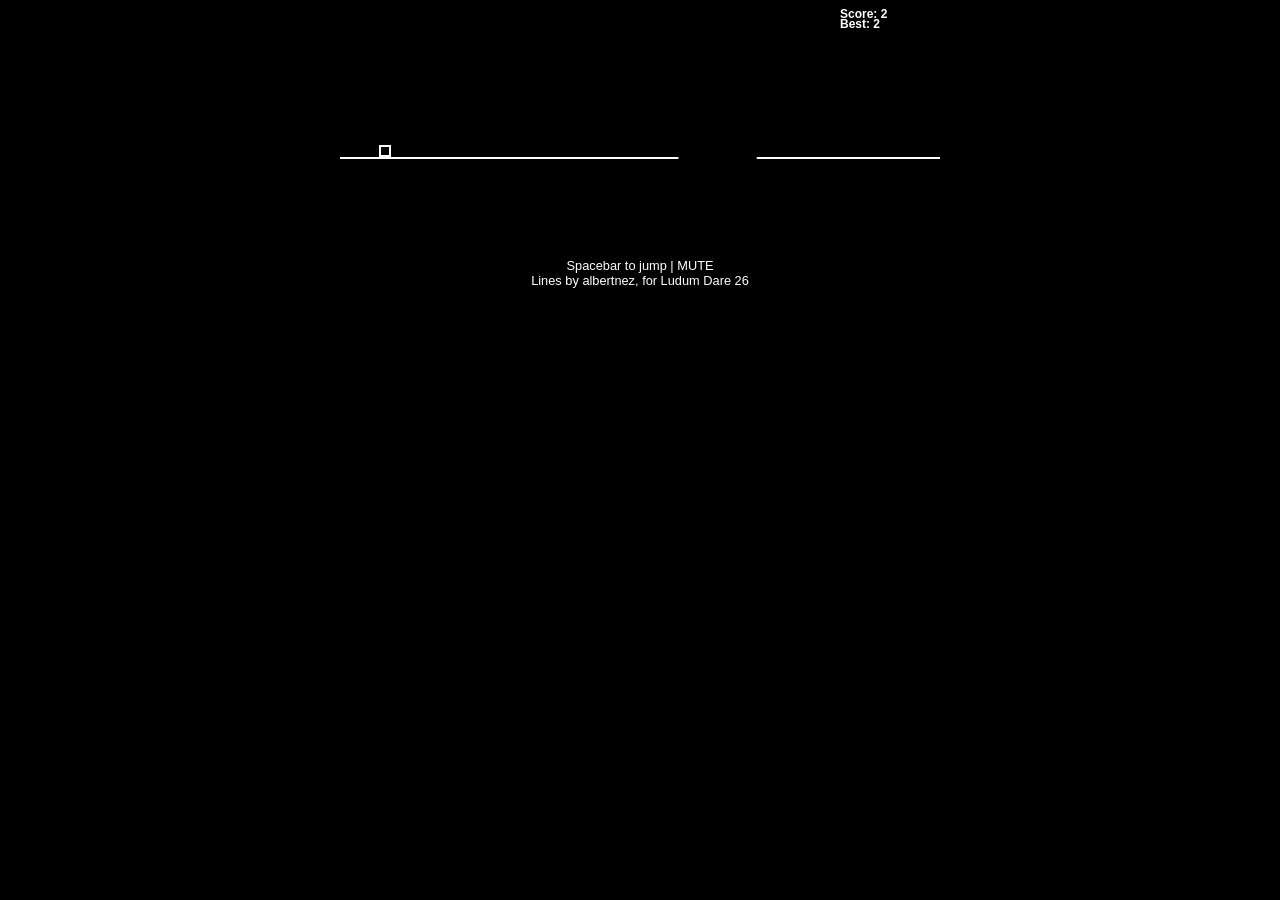
<file: index.html>
<html>
	<head>
		<title>
			Lines
		</title>
		<link href="stylesheet.css" rel="stylesheet" type="text/css">
		<script src="jquery-1.9.1.min.js"></script>
	</head>
	<body>
		<div id="canvasContainer">
			<canvas id="canvas">I'm sorry, but your browser does not suppor canvas. </canvas>
		</div>
		<footer>
			Spacebar to jump | <span id="mute">MUTE</span>
			<br>
			Lines by albertnez, for Ludum Dare 26
		</footer>


	</body>
	<script src="script.js"></script>
</html>
</file>
<file: stylesheet.css>
body {
	background-color: black;
	color: white;
	cursor: default;
}

div#canvasContainer {
	width: 600px;
	height: 200px;
	margin: auto;
}
canvas {
	width: 100%;
	height: 100%;
}

footer {
	font-family: Arial;
	font-size: 0.8em;
	text-align: center;
	margin-top: 50px;
}

footer span {
	cursor: pointer;
}

footer, canvas {
    user-select: none;
    -ms-user-select: none;
    -webkit-user-select: none;
    -khtml-user-select: none;
    -moz-user-select: none;
    -webkit-touch-callout: none;
    -webkit-user-drag: none;
}
</file>
